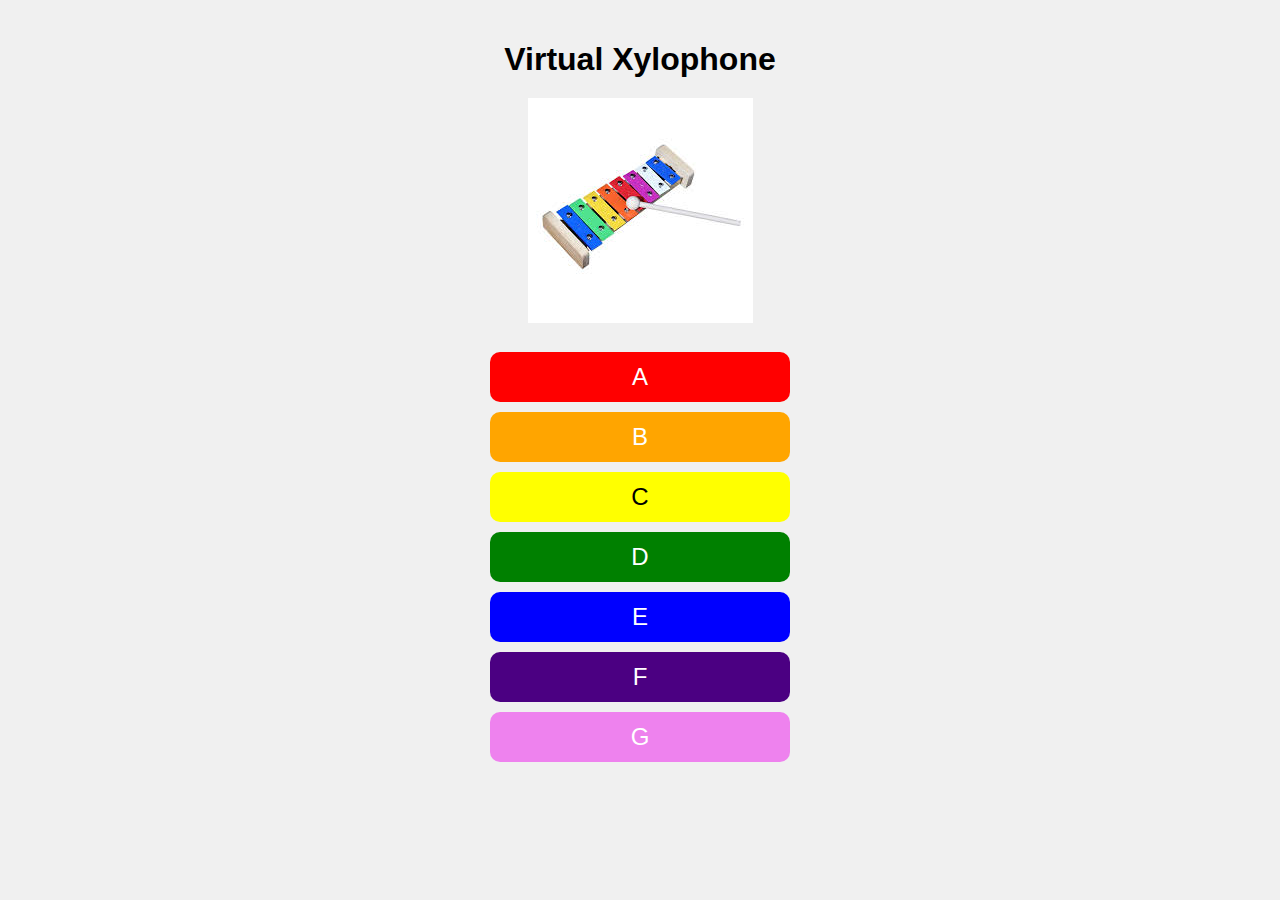
<file: hw5/index.html>
<!DOCTYPE html>
<html lang="en">
<head>
  <meta charset="UTF-8">
  <meta name="viewport" content="width=device-width, initial-scale=1.0">
  <title>Xylophone</title>
  <link rel="stylesheet" href="styles.css">
</head>
<body>

  <h1>Virtual Xylophone</h1>
  <div class="xylophone">
    <img src="xylophone.png" alt="Xylophone">
    <div class="keys">
      <button data-sound="C" class="xylo-button key red">A</button>
      <button data-sound="D" class="xylo-button key orange">B</button>
      <button data-sound="E" class="xylo-button key yellow">C</button>
      <button data-sound="F" class="xylo-button key green">D</button>
      <button data-sound="G" class="xylo-button key blue">E</button>
      <button data-sound="A" class="xylo-button key indigo">F</button>
      <button data-sound="B" class="xylo-button key violet">G</button>
    </div>
  </div>

  <script src="script.js"></script>
</body>
</html>
</file>
<file: hw5/styles.css>
body {
  font-family: Arial, sans-serif;
  text-align: center;
  background-color: #f0f0f0;
  margin: 0;
  padding: 20px;
}

h1 {
  margin-bottom: 20px;
}

.xylophone {
  display: inline-block;
  text-align: center;
}

.keys {
  display: flex;
  flex-direction: column; /* Изменение на column для вертикального расположения */
  justify-content: center;
  margin-top: 20px;
}

.key {
  width: 300px;
  height: 50px;
  margin: 5px 0; /* Вертикальный отступ между кнопками */
  border: none;
  color: white;
  font-size: 24px;
  cursor: pointer;
  outline: none;
  border-radius: 10px;
}

.red { background-color: red; }
.orange { background-color: orange; }
.yellow { background-color: yellow; color: black; }
.green { background-color: green; }
.blue { background-color: blue; }
.indigo { background-color: indigo; }
.violet { background-color: violet; }

.key:active {
  transform: scale(0.95);
}
</file>
